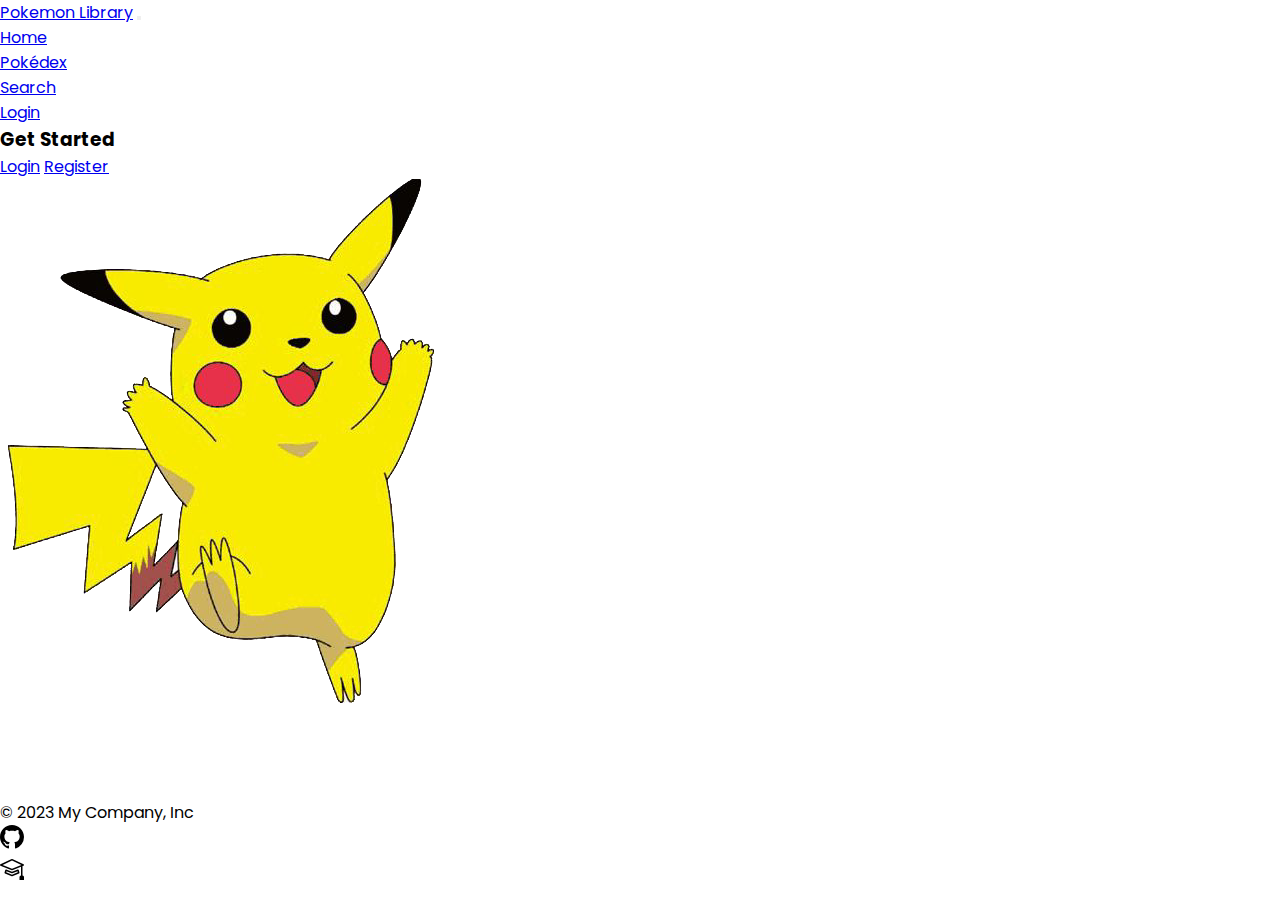
<file: index.html>
<!DOCTYPE html>
<html lang="en">
<head>

    <link rel="stylesheet" href="style.css">

    <link href="https://cdn.jsdelivr.net/npm/bootstrap@5.3.0-alpha3/dist/css/bootstrap.min.css" rel="stylesheet" integrity="sha384-KK94CHFLLe+nY2dmCWGMq91rCGa5gtU4mk92HdvYe+M/SXH301p5ILy+dN9+nJOZ" crossorigin="anonymous">
    <script src="https://cdn.jsdelivr.net/npm/bootstrap@5.3.0-alpha3/dist/js/bootstrap.bundle.min.js" integrity="sha384-ENjdO4Dr2bkBIFxQpeoTz1HIcje39Wm4jDKdf19U8gI4ddQ3GYNS7NTKfAdVQSZe" crossorigin="anonymous" defer></script>

    <meta charset="UTF-8">
    <meta http-equiv="X-UA-Compatible" content="IE=edge">
    <meta name="viewport" content="width=device-width, initial-scale=1.0">
    <title>Pokeši</title>
</head>
<body>
    <header>
        <div class="container">
            <nav class="navbar navbar-expand-md">
                <div class="container-fluid">
                    <a class="navbar-brand" href="index.html">Pokemon Library</a>
                
                    <button class="navbar-toggler" type="button" data-bs-toggle="collapse" data-bs-target="#navbarTogglerDemo02" aria-controls="navbarTogglerDemo02" aria-expanded="false" aria-label="Toggle navigation">
                        <span class="navbar-toggler-icon"></span>
                    </button>
                    <div class="collapse navbar-collapse justify-content-end" id="navbarTogglerDemo02">
                        <ul class="nav nav-underline">
                            <li class="nav-item">
                                <a class="nav-link active text-black" href="index.html">Home</a>
                            </li>
                            <li class="nav-item">
                                <a class="nav-link text-black" href="pages/Pokedex.html">Pokédex</a>
                            </li>
                            <li class="nav-item">
                                <a class="nav-link text-black" href="pages/SearchPokemon.html">Search</a>
                            </li>
                            <li class="nav-item">
                                <a class="nav-link text-black" href="login_reg/login.html">Login</a>
                            </li>
                        </ul>
                    </div>
                </div>
            </nav>
        </div>
    </header>

    <main class="m-3">
        <div class="container d-flex justify-content-around align-items-center rounded bg-body-tertiary" style="height: 75vh;">
            <div class="m-4">
                <h3 class="ms-3">Get Started</h3>
                <div class="d-flex flex-wrap">
                    <a href="login_reg/login.html" class="btn btn-primary my-1 ms-3 px-5" role="button">Login</a>
                    <a href="login_reg/register.html" class="btn btn-primary my-1 ms-3 px-5" role="button">Register</a>
                </div>
            </div>
            <div class="pokeimg">
                <img src="src/img/pikachu.png" class="pikaimg" id="pikachuIMG" alt="pikachu">
            </div>
        </div>
    </main>

    <div class="container">
        <footer class="d-flex flex-wrap justify-content-between align-items-center py-3 my-4 border-top">
          <div class="col-md-4 d-flex align-items-center">
            <span class="mb-3 mb-md-0 text-body-secondary">© 2023 My Company, Inc</span>
          </div>
      
          <ul class="nav col-md-4 justify-content-end list-unstyled d-flex">
            <li class="ms-3"><a class="text-body-secondary" href="https://github.com/cesarjakub" target="_blank"><img src="src/svg/github.svg" alt="github"></a></li>
            <li class="ms-3"><a class="text-body-secondary" href="https://www.spsejecna.cz/" target="_blank"><img src="src/svg/mortarboard.svg" alt="school"></a></li>
          </ul>
        </footer>
    </div>

</body>
</html>
</file>
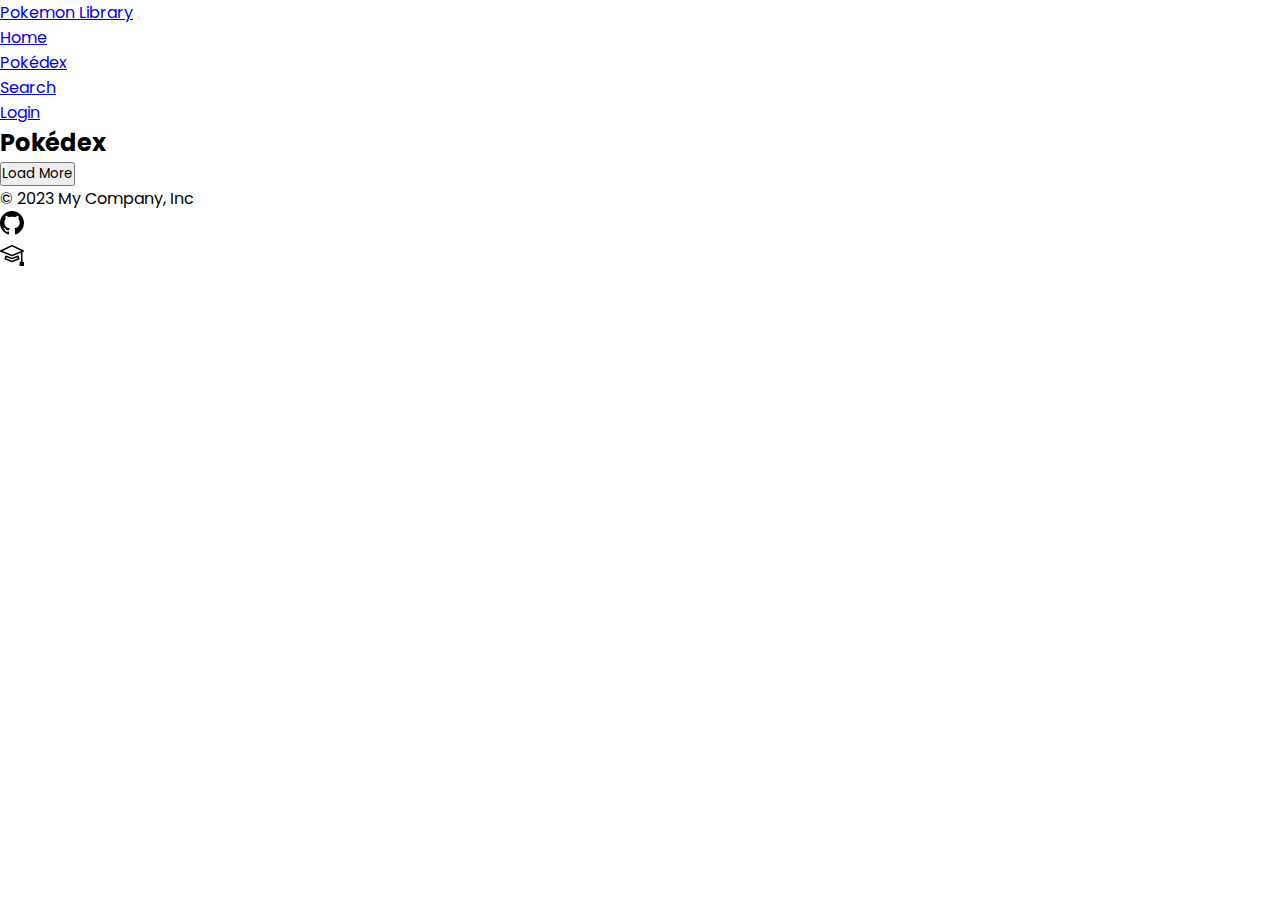
<file: pages/Pokedex.html>
<!DOCTYPE html>
<html lang="en">
<head>

    <link rel="stylesheet" href="../style.css">
    <script src="../javascripts/pokedex.js" defer></script>

    <script src="https://ajax.googleapis.com/ajax/libs/jquery/3.6.4/jquery.min.js"></script>
    <link href="https://cdn.jsdelivr.net/npm/bootstrap@5.3.0-alpha3/dist/css/bootstrap.min.css" rel="stylesheet" integrity="sha384-KK94CHFLLe+nY2dmCWGMq91rCGa5gtU4mk92HdvYe+M/SXH301p5ILy+dN9+nJOZ" crossorigin="anonymous">
    <script src="https://cdn.jsdelivr.net/npm/bootstrap@5.3.0-alpha3/dist/js/bootstrap.bundle.min.js" integrity="sha384-ENjdO4Dr2bkBIFxQpeoTz1HIcje39Wm4jDKdf19U8gI4ddQ3GYNS7NTKfAdVQSZe" crossorigin="anonymous" defer></script>

    <meta charset="UTF-8">
    <meta http-equiv="X-UA-Compatible" content="IE=edge">
    <meta name="viewport" content="width=device-width, initial-scale=1.0">
    <title>Pokeši</title>
</head>
<body>
    <header>
        <div class="container">
            <nav class="navbar navbar-expand-md">
                <div class="container-fluid">
                    <a class="navbar-brand" href="index.html">Pokemon Library</a>
                
                    <button class="navbar-toggler" type="button" data-bs-toggle="collapse" data-bs-target="#navbarTogglerDemo02" aria-controls="navbarTogglerDemo02" aria-expanded="false" aria-label="Toggle navigation">
                        <span class="navbar-toggler-icon"></span>
                    </button>
                    <div class="collapse navbar-collapse justify-content-end" id="navbarTogglerDemo02">
                        <ul class="nav nav-underline">
                            <li class="nav-item">
                                <a class="nav-link text-black" href="../index.html">Home</a>
                            </li>
                            <li class="nav-item">
                                <a class="nav-link active text-black" href="Pokedex.html">Pokédex</a>
                            </li>
                            <li class="nav-item">
                                <a class="nav-link text-black" href="SearchPokemon.html">Search</a>
                            </li>
                            <li class="nav-item">
                                <a class="nav-link text-black" href="../login_reg/login.html">Login</a>
                            </li>
                        </ul>
                    </div>
                </div>
            </nav>
        </div>
    </header>

    <main class="m-3">
        <div class="container rounded bg-body-tertiary">
            <div class="maintext d-flex flex-wrap justify-content-center border-bottom"> 
                <h2 class="m-3 ">Pokédex</h2>
            </div>
            <div class="cardstable">
                <div class="cardTable d-flex flex-wrap justify-content-center">
                    

                    
                </div>
                <div class="loadMore d-flex flex-wrap justify-content-center m-3">
                    <button type="button" class="loadMoreBtn btn btn-primary m-5">Load More</button>
                </div>
            </div>
        </div>
    </main>

    <div class="container">
        <footer class="d-flex flex-wrap justify-content-between align-items-center py-3 my-4 border-top">
          <div class="col-md-4 d-flex align-items-center">
            <span class="mb-3 mb-md-0 text-body-secondary">© 2023 My Company, Inc</span>
          </div>
      
          <ul class="nav col-md-4 justify-content-end list-unstyled d-flex">
            <li class="ms-3"><a class="text-body-secondary" href="https://github.com/cesarjakub" target="_blank"><img src="../src/svg/github.svg" alt="github"></a></li>
            <li class="ms-3"><a class="text-body-secondary" href="https://www.spsejecna.cz/" target="_blank"><img src="../src/svg/mortarboard.svg" alt="school"></a></li>
          </ul>
        </footer>
    </div>

</body>
</html>
</file>
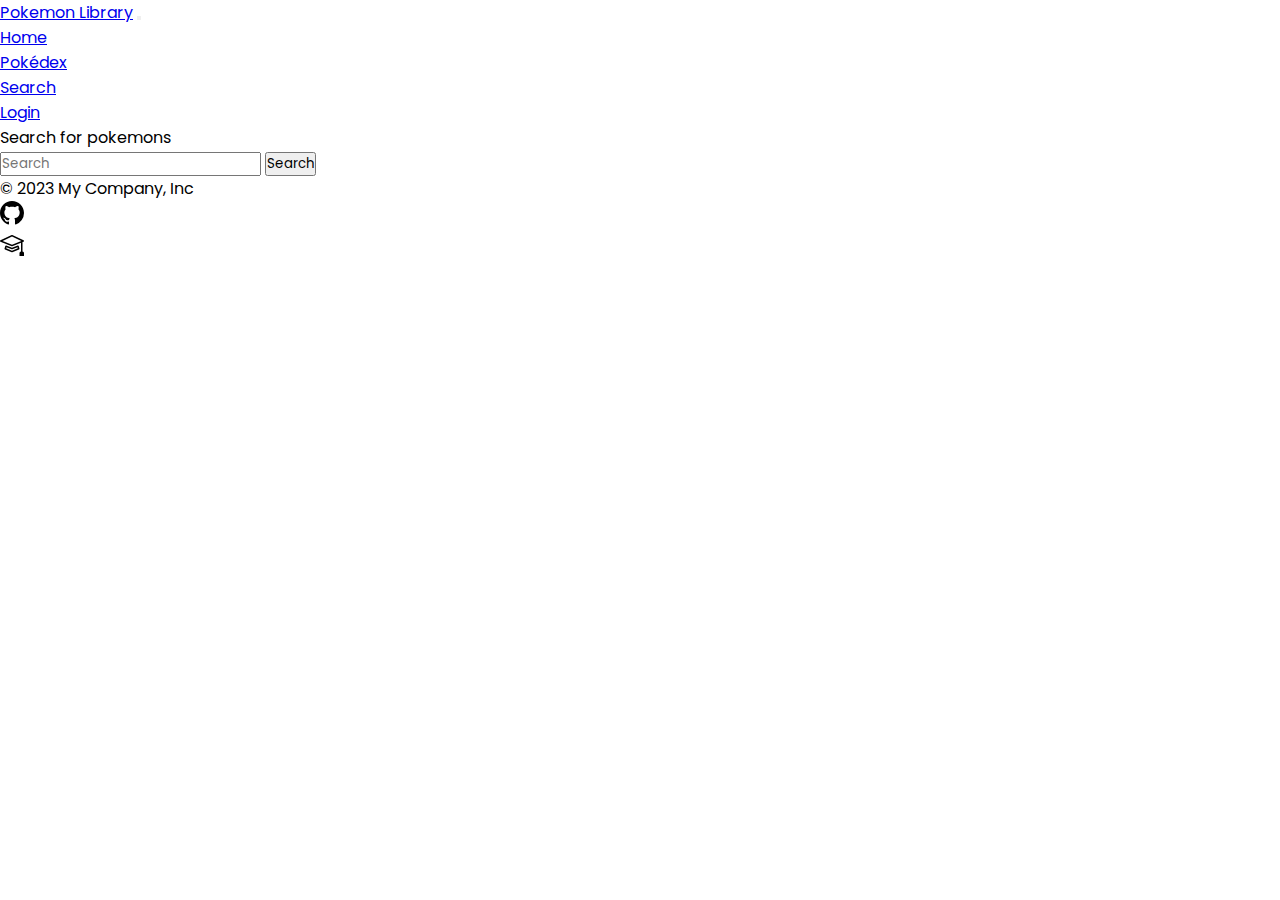
<file: pages/SearchPokemon.html>
<!DOCTYPE html>
<html lang="en">
<head>

    <link rel="stylesheet" href="../style.css">
    <script src="../javascripts/search.js" defer></script>

    <script src="https://ajax.googleapis.com/ajax/libs/jquery/3.6.4/jquery.min.js"></script>
    <link href="https://cdn.jsdelivr.net/npm/bootstrap@5.3.0-alpha3/dist/css/bootstrap.min.css" rel="stylesheet" integrity="sha384-KK94CHFLLe+nY2dmCWGMq91rCGa5gtU4mk92HdvYe+M/SXH301p5ILy+dN9+nJOZ" crossorigin="anonymous">
    <script src="https://cdn.jsdelivr.net/npm/bootstrap@5.3.0-alpha3/dist/js/bootstrap.bundle.min.js" integrity="sha384-ENjdO4Dr2bkBIFxQpeoTz1HIcje39Wm4jDKdf19U8gI4ddQ3GYNS7NTKfAdVQSZe" crossorigin="anonymous" defer></script>

    <meta charset="UTF-8">
    <meta http-equiv="X-UA-Compatible" content="IE=edge">
    <meta name="viewport" content="width=device-width, initial-scale=1.0">
    <title>Pokeši</title>
</head>
<body>
    <header>
        <div class="container">
            <nav class="navbar navbar-expand-md">
                <div class="container-fluid">
                    <a class="navbar-brand" href="index.html">Pokemon Library</a>
                
                    <button class="navbar-toggler" type="button" data-bs-toggle="collapse" data-bs-target="#navbarTogglerDemo02" aria-controls="navbarTogglerDemo02" aria-expanded="false" aria-label="Toggle navigation">
                        <span class="navbar-toggler-icon"></span>
                    </button>
                    <div class="collapse navbar-collapse justify-content-end" id="navbarTogglerDemo02">
                        <ul class="nav nav-underline">
                            <li class="nav-item">
                                <a class="nav-link text-black" href="../index.html">Home</a>
                            </li>
                            <li class="nav-item">
                                <a class="nav-link text-black" href="Pokedex.html">Pokédex</a>
                            </li>
                            <li class="nav-item">
                                <a class="nav-link active text-black" href="SearchPokemon.html">Search</a>
                            </li>
                            <li class="nav-item">
                                <a class="nav-link text-black" href="../login_reg/login.html">Login</a>
                            </li>
                        </ul>
                    </div>
                </div>
            </nav>
        </div>
    </header>

    <main class="m-3">
        <div class="container rounded bg-body-tertiary p-2">

            <div class="searchDiv m-3">
                <div class="mb-3">
                    <label for="formGroupExampleInput" class="form-label">Search for pokemons</label>
                    <form class="d-flex">
                        <input type="text" class="form-control searchInput" id="formGroupExampleInput" placeholder="Search">
                        <button class="btn btn-outline-primary ms-2 buttonInput" type="button">Search</button>
                    </form>
                </div>
            </div>
            <div class="alert alert-danger m-3 errorMsg" role="alert" style="display: none;">
                Error - wrong pokemon name
            </div>
            <div class="cardDiv d-flex justify-content-center">
                <!--navrh karticky-->
                <!--
                <div class="card m-3 mb-4" style="width: 18rem;">
                    <img src="..." class="card-img-top" alt="...">
                    <div class="card-body">
                      <h5 class="card-title">Name</h5>
                      <p class="card-text">Rank and more</p>
                      <button type="button" class="btn btn-primary"><img src="../src/svg/star.svg" alt="star"></button>
                    </div>
                </div>
                -->
            </div>
        </div>
    </main>

    <div class="container">
        <footer class="d-flex flex-wrap justify-content-between align-items-center py-3 my-4 border-top">
          <div class="col-md-4 d-flex align-items-center">
            <span class="mb-3 mb-md-0 text-body-secondary">© 2023 My Company, Inc</span>
          </div>
      
          <ul class="nav col-md-4 justify-content-end list-unstyled d-flex">
            <li class="ms-3"><a class="text-body-secondary" href="https://github.com/cesarjakub" target="_blank"><img src="../src/svg/github.svg" alt="github"></a></li>
            <li class="ms-3"><a class="text-body-secondary" href="https://www.spsejecna.cz/" target="_blank"><img src="../src/svg/mortarboard.svg" alt="school"></a></li>
          </ul>
        </footer>
    </div>

</body>
</html>
</file>
<file: style.css>
@import url('https://fonts.googleapis.com/css2?family=Poppins:wght@300&display=swap');

*{
    margin: 0;
    padding: 0;
    box-sizing: border-box;
    font-family: 'Poppins', sans-serif;
}

.pokeimg{
    position: relative;
    overflow: hidden;
}

.pokeimg #pikachuIMG {
    animation: bounce 2s ease infinite;
}

@keyframes bounce {
    70% { transform:translateY(0%); }
    80% { transform:translateY(-15%); }
    90% { transform:translateY(0%); }
    95% { transform:translateY(-7%); }
    97% { transform:translateY(0%); }
    99% { transform:translateY(-3%); }
    100% { transform:translateY(0); }
}

@media only screen and (max-width: 600px) {
    #pikachuIMG{
        display: none;
    }
}
</file>
